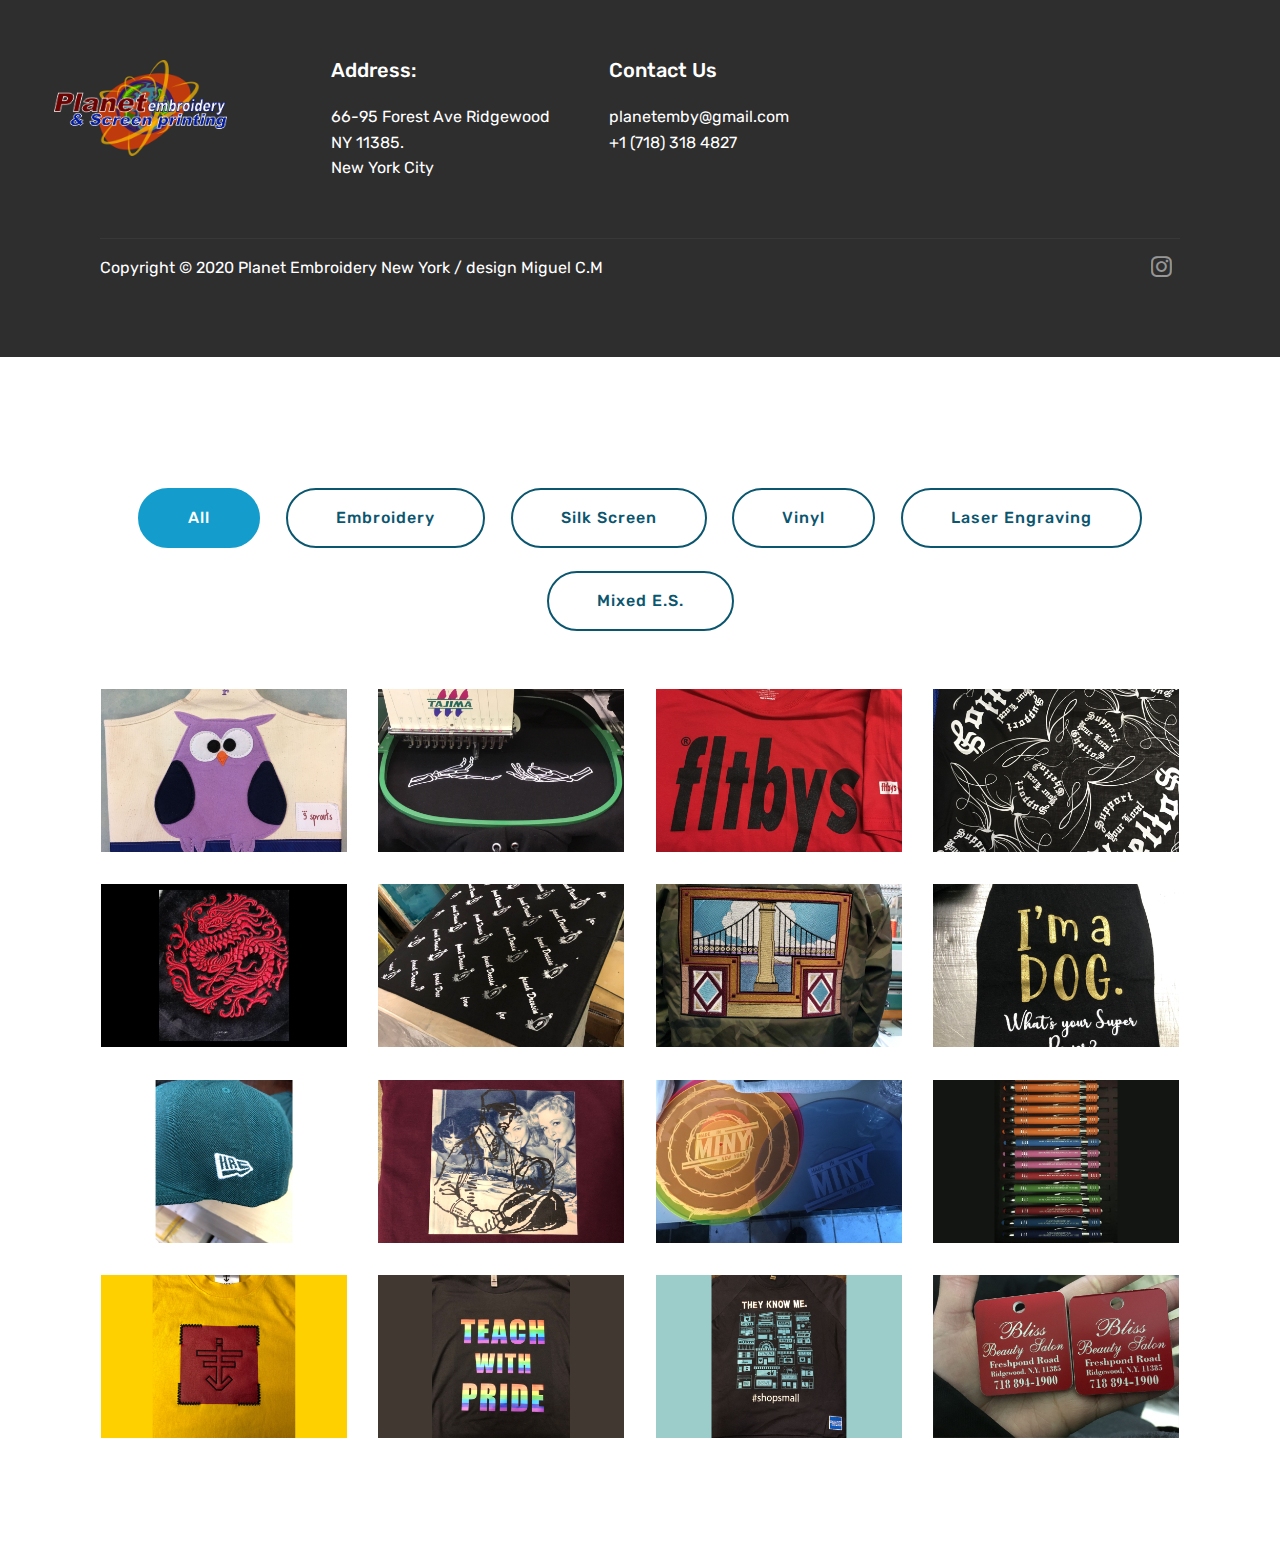
<file: img/Galleria/galeria.html>
<!DOCTYPE html>
<html  >
<head>
  <!-- Site made with Mobirise Website Builder v4.12.1, https://mobirise.com -->
  <meta charset="UTF-8">
  <meta http-equiv="X-UA-Compatible" content="IE=edge">
  <meta name="generator" content="Mobirise v4.12.1, mobirise.com">
  <meta name="viewport" content="width=device-width, initial-scale=1, minimum-scale=1">
  <link rel="shortcut icon" href="assets/images/logo4.png" type="image/x-icon">
  <meta name="description" content="In Planet Embroidery, We have the experience, and technology in embroidery and customization of T-Shirts, Hats, Jackets and more. Screen and Printing services for your Business">
  <meta name="keywords" content="Embroidery New York, Embroidery, Embroidery NY, Planet Embroidery, Embroidery Universe,   Promotional advertising, New York, Printing New York, Sublimation, Silk Screen, Embroidery USA, Heat Transfer, Publicidad New York, Impresión new york, Bordados en New York, Publicidad en New York, New York business">
  
  <title>Planet Embroidery</title>
  <link rel="stylesheet" href="assets/web/assets/mobirise-icons/mobirise-icons.css">
  <link rel="stylesheet" href="assets/bootstrap/css/bootstrap.min.css">
  <link rel="stylesheet" href="assets/bootstrap/css/bootstrap-grid.min.css">
  <link rel="stylesheet" href="assets/bootstrap/css/bootstrap-reboot.min.css">
  <link rel="stylesheet" href="assets/socicon/css/styles.css">
  <link rel="stylesheet" href="assets/tether/tether.min.css">
  <link rel="stylesheet" href="assets/theme/css/style.css">
  <link rel="stylesheet" href="assets/gallery/style.css">
  <link rel="preload" as="style" href="assets/mobirise/css/mbr-additional.css"><link rel="stylesheet" href="assets/mobirise/css/mbr-additional.css" type="text/css">
	
  <link href="https://www.planetembroiderynyc.com/favicon.png" rel="shortcut icon" type="image/png">
  
  
  
</head>
<body>
  

<section class="engine"><a href="https://mobirise.info/h"></a></section><section class="cid-qTkAaeaxX5" id="footer1-2">

    

    

    <div class="container">
        <div class="media-container-row content text-white">
            <div class="col-12 col-md-3">
                <div class="media-wrap">
                    <a href="https://mobirise.com/">
                        <img src="assets/images/logo2.png" alt="Mobirise">
                    </a>
                </div>
            </div>
            <div class="col-12 col-md-3 mbr-fonts-style display-7">
                <h5 class="pb-3">Address:</h5>
                <p class="mbr-text">66-95 Forest Ave Ridgewood
<br>NY 11385.&nbsp;
<br>New York City&nbsp;</p>
				
            </div>
            <div class="col-12 col-md-4 mbr-fonts-style display-7">
                <h5 class="pb-3">
                    Contact Us</h5>
                <p class="mbr-text">
                    planetemby@gmail.com 
                    <br>+1 (718) 318 4827
<br><br>&nbsp;<br></p>
            </div>
            <div class="col-12 col-md-3 mbr-fonts-style display-7">
                <h5 class="pb-3"></h5>
                <p class="mbr-text"></p>
            </div>
        </div>
        <div class="footer-lower">
            <div class="media-container-row">
                <div class="col-sm-12">
                    <hr>
                </div>
            </div>
            <div class="media-container-row mbr-white">
                <div class="col-sm-6 copyright">
                    <p class="mbr-text mbr-fonts-style display-7">
                        Copyright &copy; 2020 Planet Embroidery New York / design Miguel C.M</p>
                </div>
                <div class="col-md-6">
                    <div class="social-list align-right">
                     
                        <div class="soc-item">
                            <a href="https://www.instagram.com/planetembroidery/" target="_self">
                                <span class="socicon-instagram socicon mbr-iconfont mbr-iconfont-social"></span>
                            </a>
                        </div>
                    </div>
                </div>
            </div>
        </div>
    </div>
</section>

<section class="mbr-gallery mbr-slider-carousel cid-rQCNcjgVI0" id="gallery2-3">

    

    <div class="container">
        <div><!-- Filter --><div class="mbr-gallery-filter container gallery-filter-active"><ul buttons="0"><li class="mbr-gallery-filter-all"><a class="btn btn-md btn-primary-outline active display-7" href="">All</a></li></ul></div><!-- Gallery --><div class="mbr-gallery-row"><div class="mbr-gallery-layout-default"><div><div>
			
			<div class="mbr-gallery-item mbr-gallery-item--p2" data-video-url="false" data-tags="Embroidery"><div href="#lb-gallery2-3" data-slide-to="0" data-toggle="modal"><img src="assets/images/e1.jpg" alt="" title=""><span class="icon-focus"></span></div></div>
			
			<div class="mbr-gallery-item mbr-gallery-item--p2" data-video-url="false" data-tags="Embroidery"><div href="#lb-gallery2-3" data-slide-to="1" data-toggle="modal"><img src="assets/images/e2.jpg" alt="" title=""><span class="icon-focus"></span></div></div>
			
			<div class="mbr-gallery-item mbr-gallery-item--p2" data-video-url="false" data-tags="Silk Screen"><div href="#lb-gallery2-3" data-slide-to="2" data-toggle="modal"><img src="assets/images/s1.jpg" alt="" title=""><span class="icon-focus"></span></div></div>
			
			<div class="mbr-gallery-item mbr-gallery-item--p2" data-video-url="false" data-tags="Silk Screen"><div href="#lb-gallery2-3" data-slide-to="3" data-toggle="modal"><img src="assets/images/s2.jpg" alt="" title=""><span class="icon-focus"></span></div></div>
			
			<div class="mbr-gallery-item mbr-gallery-item--p2" data-video-url="false" data-tags="Embroidery"><div href="#lb-gallery2-3" data-slide-to="4" data-toggle="modal"><img src="assets/images/e3.jpg" alt="" title=""><span class="icon-focus"></span></div></div>
			
			<div class="mbr-gallery-item mbr-gallery-item--p2" data-video-url="false" data-tags="Silk Screen"><div href="#lb-gallery2-3" data-slide-to="5" data-toggle="modal"><img src="assets/images/s3.jpg" alt="" title=""><span class="icon-focus"></span></div></div>
			
			<div class="mbr-gallery-item mbr-gallery-item--p2" data-video-url="false" data-tags="Embroidery"><div href="#lb-gallery2-3" data-slide-to="6" data-toggle="modal"><img src="assets/images/e4.jpg" alt="" title=""><span class="icon-focus"></span></div></div>
			
			<div class="mbr-gallery-item mbr-gallery-item--p2" data-video-url="false" data-tags="Silk Screen"><div href="#lb-gallery2-3" data-slide-to="7" data-toggle="modal"><img src="assets/images/s4.jpg" alt="" title=""><span class="icon-focus"></span></div></div>
			
			<div class="mbr-gallery-item mbr-gallery-item--p2" data-video-url="false" data-tags="Embroidery"><div href="#lb-gallery2-3" data-slide-to="8" data-toggle="modal"><img src="assets/images/e5.jpg" alt="" title=""><span class="icon-focus"></span></div></div>
			
			<div class="mbr-gallery-item mbr-gallery-item--p2" data-video-url="false" data-tags="Vinyl"><div href="#lb-gallery2-3" data-slide-to="9" data-toggle="modal"><img src="assets/images/v1.jpg" alt="" title=""><span class="icon-focus"></span></div></div>
			
			<div class="mbr-gallery-item mbr-gallery-item--p2" data-video-url="false" data-tags="Laser Engraving"><div href="#lb-gallery2-3" data-slide-to="10" data-toggle="modal"><img src="assets/images/l1.jpg" alt="" title=""><span class="icon-focus"></span></div></div>
			
			<div class="mbr-gallery-item mbr-gallery-item--p2" data-video-url="false" data-tags="Laser Engraving"><div href="#lb-gallery2-3" data-slide-to="11" data-toggle="modal"><img src="assets/images/l2.jpg" alt="" title=""><span class="icon-focus"></span></div></div>
			
			<div class="mbr-gallery-item mbr-gallery-item--p2" data-video-url="false" data-tags="Mixed E.S."><div href="#lb-gallery2-3" data-slide-to="12" data-toggle="modal"><img src="assets/images/em1.jpg" alt="" title=""><span class="icon-focus"></span></div></div>
			
			<div class="mbr-gallery-item mbr-gallery-item--p2" data-video-url="false" data-tags="Vinyl"><div href="#lb-gallery2-3" data-slide-to="13" data-toggle="modal"><img src="assets/images/v2.jpg" alt="" title=""><span class="icon-focus"></span></div></div>
			
			<div class="mbr-gallery-item mbr-gallery-item--p2" data-video-url="false" data-tags="Mixed E.S."><div href="#lb-gallery2-3" data-slide-to="14" data-toggle="modal"><img src="assets/images/em2.jpg" alt="" title=""><span class="icon-focus"></span></div></div>
			
			<div class="mbr-gallery-item mbr-gallery-item--p2" data-video-url="false" data-tags="Laser Engraving"><div href="#lb-gallery2-3" data-slide-to="15" data-toggle="modal"><img src="assets/images/l3.jpg" alt="" title=""><span class="icon-focus"></span></div></div>
			
			
			
			</div></div><div class="clearfix"></div></div></div><!-- Lightbox --><div data-app-prevent-settings="" class="mbr-slider modal fade carousel slide" tabindex="-1" data-keyboard="true" data-interval="false" id="lb-gallery2-3"><div class="modal-dialog"><div class="modal-content"><div class="modal-body"><div class="carousel-inner"><div class="carousel-item active"><img src="assets/images/e1.jpg" alt="" title=""></div><div class="carousel-item"><img src="assets/images/e2.jpg" alt="" title=""></div><div class="carousel-item"><img src="assets/images/s1.jpg" alt="" title=""></div><div class="carousel-item"><img src="assets/images/s2.jpg" alt="" title=""></div><div class="carousel-item"><img src="assets/images/e3.jpg" alt="" title=""></div><div class="carousel-item"><img src="assets/images/s3.jpg" alt="" title=""></div><div class="carousel-item"><img src="assets/images/e4.jpg" alt="" title=""></div><div class="carousel-item"><img src="assets/images/s4.jpg" alt="" title=""></div>
			
			<div class="carousel-item"><img src="assets/images/e5.jpg" alt="" title=""></div>
			<div class="carousel-item"><img src="assets/images/v1.jpg" alt="" title=""></div>
			<div class="carousel-item"><img src="assets/images/l1.jpg" alt="" title=""></div>
			<div class="carousel-item"><img src="assets/images/l2.jpg" alt="" title=""></div>
			<div class="carousel-item"><img src="assets/images/em1.jpg" alt="" title=""></div>
			<div class="carousel-item"><img src="assets/images/v2.jpg" alt="" title=""></div>
			<div class="carousel-item"><img src="assets/images/em2.jpg" alt="" title=""></div>
			<div class="carousel-item"><img src="assets/images/l3.jpg" alt="" title=""></div>
			
			
			</div><a class="carousel-control carousel-control-prev" role="button" data-slide="prev" href="#lb-gallery2-3"><span class="mbri-left mbr-iconfont" aria-hidden="true"></span><span class="sr-only">Previous</span></a><a class="carousel-control carousel-control-next" role="button" data-slide="next" href="#lb-gallery2-3"><span class="mbri-right mbr-iconfont" aria-hidden="true"></span><span class="sr-only">Next</span></a><a class="close" href="#" role="button" data-dismiss="modal"><span class="sr-only">Close</span></a></div></div></div></div></div>
    </div>

</section>


  <script src="assets/web/assets/jquery/jquery.min.js"></script>
  <script src="assets/popper/popper.min.js"></script>
  <script src="assets/bootstrap/js/bootstrap.min.js"></script>
  <script src="assets/smoothscroll/smooth-scroll.js"></script>
  <script src="assets/parallax/jarallax.min.js"></script>
  <script src="assets/tether/tether.min.js"></script>
  <script src="assets/bootstrapcarouselswipe/bootstrap-carousel-swipe.js"></script>
  <script src="assets/vimeoplayer/jquery.mb.vimeo_player.js"></script>
  <script src="assets/masonry/masonry.pkgd.min.js"></script>
  <script src="assets/imagesloaded/imagesloaded.pkgd.min.js"></script>
  <script src="assets/theme/js/script.js"></script>
  <script src="assets/gallery/player.min.js"></script>
  <script src="assets/gallery/script.js"></script>
  <script src="assets/slidervideo/script.js"></script>
  
  
</body>
</html>
</file>
<file: img/Galleria/assets/web/assets/mobirise-icons/mobirise-icons.css>
@font-face {
  font-family: 'MobiriseIcons';
  src:  url('mobirise-icons.eot?spat4u');
  src:  url('mobirise-icons.eot?spat4u#iefix') format('embedded-opentype'),
    url('mobirise-icons.ttf?spat4u') format('truetype'),
    url('mobirise-icons.woff?spat4u') format('woff'),
    url('mobirise-icons.svg?spat4u#MobiriseIcons') format('svg');
  font-weight: normal;
  font-style: normal;
  font-display: swap;
}

[class^="mbri-"], [class*=" mbri-"] {
  /* use !important to prevent issues with browser extensions that change fonts */
  font-family: MobiriseIcons !important;
  speak: none;
  font-style: normal;
  font-weight: normal;
  font-variant: normal;
  text-transform: none;
  line-height: 1;

  /* Better Font Rendering =========== */
  -webkit-font-smoothing: antialiased;
  -moz-osx-font-smoothing: grayscale;
}

.mbri-add-submenu:before {
  content: "\e900";
}
.mbri-alert:before {
  content: "\e901";
}
.mbri-align-center:before {
  content: "\e902";
}
.mbri-align-justify:before {
  content: "\e903";
}
.mbri-align-left:before {
  content: "\e904";
}
.mbri-align-right:before {
  content: "\e905";
}
.mbri-android:before {
  content: "\e906";
}
.mbri-apple:before {
  content: "\e907";
}
.mbri-arrow-down:before {
  content: "\e908";
}
.mbri-arrow-next:before {
  content: "\e909";
}
.mbri-arrow-prev:before {
  content: "\e90a";
}
.mbri-arrow-up:before {
  content: "\e90b";
}
.mbri-bold:before {
  content: "\e90c";
}
.mbri-bookmark:before {
  content: "\e90d";
}
.mbri-bootstrap:before {
  content: "\e90e";
}
.mbri-briefcase:before {
  content: "\e90f";
}
.mbri-browse:before {
  content: "\e910";
}
.mbri-bulleted-list:before {
  content: "\e911";
}
.mbri-calendar:before {
  content: "\e912";
}
.mbri-camera:before {
  content: "\e913";
}
.mbri-cart-add:before {
  content: "\e914";
}
.mbri-cart-full:before {
  content: "\e915";
}
.mbri-cash:before {
  content: "\e916";
}
.mbri-change-style:before {
  content: "\e917";
}
.mbri-chat:before {
  content: "\e918";
}
.mbri-clock:before {
  content: "\e919";
}
.mbri-close:before {
  content: "\e91a";
}
.mbri-cloud:before {
  content: "\e91b";
}
.mbri-code:before {
  content: "\e91c";
}
.mbri-contact-form:before {
  content: "\e91d";
}
.mbri-credit-card:before {
  content: "\e91e";
}
.mbri-cursor-click:before {
  content: "\e91f";
}
.mbri-cust-feedback:before {
  content: "\e920";
}
.mbri-database:before {
  content: "\e921";
}
.mbri-delivery:before {
  content: "\e922";
}
.mbri-desktop:before {
  content: "\e923";
}
.mbri-devices:before {
  content: "\e924";
}
.mbri-down:before {
  content: "\e925";
}
.mbri-download:before {
  content: "\e989";
}
.mbri-drag-n-drop:before {
  content: "\e927";
}
.mbri-drag-n-drop2:before {
  content: "\e928";
}
.mbri-edit:before {
  content: "\e929";
}
.mbri-edit2:before {
  content: "\e92a";
}
.mbri-error:before {
  content: "\e92b";
}
.mbri-extension:before {
  content: "\e92c";
}
.mbri-features:before {
  content: "\e92d";
}
.mbri-file:before {
  content: "\e92e";
}
.mbri-flag:before {
  content: "\e92f";
}
.mbri-folder:before {
  content: "\e930";
}
.mbri-gift:before {
  content: "\e931";
}
.mbri-github:before {
  content: "\e932";
}
.mbri-globe:before {
  content: "\e933";
}
.mbri-globe-2:before {
  content: "\e934";
}
.mbri-growing-chart:before {
  content: "\e935";
}
.mbri-hearth:before {
  content: "\e936";
}
.mbri-help:before {
  content: "\e937";
}
.mbri-home:before {
  content: "\e938";
}
.mbri-hot-cup:before {
  content: "\e939";
}
.mbri-idea:before {
  content: "\e93a";
}
.mbri-image-gallery:before {
  content: "\e93b";
}
.mbri-image-slider:before {
  content: "\e93c";
}
.mbri-info:before {
  content: "\e93d";
}
.mbri-italic:before {
  content: "\e93e";
}
.mbri-key:before {
  content: "\e93f";
}
.mbri-laptop:before {
  content: "\e940";
}
.mbri-layers:before {
  content: "\e941";
}
.mbri-left-right:before {
  content: "\e942";
}
.mbri-left:before {
  content: "\e943";
}
.mbri-letter:before {
  content: "\e944";
}
.mbri-like:before {
  content: "\e945";
}
.mbri-link:before {
  content: "\e946";
}
.mbri-lock:before {
  content: "\e947";
}
.mbri-login:before {
  content: "\e948";
}
.mbri-logout:before {
  content: "\e949";
}
.mbri-magic-stick:before {
  content: "\e94a";
}
.mbri-map-pin:before {
  content: "\e94b";
}
.mbri-menu:before {
  content: "\e94c";
}
.mbri-mobile:before {
  content: "\e94d";
}
.mbri-mobile2:before {
  content: "\e94e";
}
.mbri-mobirise:before {
  content: "\e94f";
}
.mbri-more-horizontal:before {
  content: "\e950";
}
.mbri-more-vertical:before {
  content: "\e951";
}
.mbri-music:before {
  content: "\e952";
}
.mbri-new-file:before {
  content: "\e953";
}
.mbri-numbered-list:before {
  content: "\e954";
}
.mbri-opened-folder:before {
  content: "\e955";
}
.mbri-pages:before {
  content: "\e956";
}
.mbri-paper-plane:before {
  content: "\e957";
}
.mbri-paperclip:before {
  content: "\e958";
}
.mbri-photo:before {
  content: "\e959";
}
.mbri-photos:before {
  content: "\e95a";
}
.mbri-pin:before {
  content: "\e95b";
}
.mbri-play:before {
  content: "\e95c";
}
.mbri-plus:before {
  content: "\e95d";
}
.mbri-preview:before {
  content: "\e95e";
}
.mbri-print:before {
  content: "\e95f";
}
.mbri-protect:before {
  content: "\e960";
}
.mbri-question:before {
  content: "\e961";
}
.mbri-quote-left:before {
  content: "\e962";
}
.mbri-quote-right:before {
  content: "\e963";
}
.mbri-refresh:before {
  content: "\e964";
}
.mbri-responsive:before {
  content: "\e965";
}
.mbri-right:before {
  content: "\e966";
}
.mbri-rocket:before {
  content: "\e967";
}
.mbri-sad-face:before {
  content: "\e968";
}
.mbri-sale:before {
  content: "\e969";
}
.mbri-save:before {
  content: "\e96a";
}
.mbri-search:before {
  content: "\e96b";
}
.mbri-setting:before {
  content: "\e96c";
}
.mbri-setting2:before {
  content: "\e96d";
}
.mbri-setting3:before {
  content: "\e96e";
}
.mbri-share:before {
  content: "\e96f";
}
.mbri-shopping-bag:before {
  content: "\e970";
}
.mbri-shopping-basket:before {
  content: "\e971";
}
.mbri-shopping-cart:before {
  content: "\e972";
}
.mbri-sites:before {
  content: "\e973";
}
.mbri-smile-face:before {
  content: "\e974";
}
.mbri-speed:before {
  content: "\e975";
}
.mbri-star:before {
  content: "\e976";
}
.mbri-success:before {
  content: "\e977";
}
.mbri-sun:before {
  content: "\e978";
}
.mbri-sun2:before {
  content: "\e979";
}
.mbri-tablet:before {
  content: "\e97a";
}
.mbri-tablet-vertical:before {
  content: "\e97b";
}
.mbri-target:before {
  content: "\e97c";
}
.mbri-timer:before {
  content: "\e97d";
}
.mbri-to-ftp:before {
  content: "\e97e";
}
.mbri-to-local-drive:before {
  content: "\e97f";
}
.mbri-touch-swipe:before {
  content: "\e980";
}
.mbri-touch:before {
  content: "\e981";
}
.mbri-trash:before {
  content: "\e982";
}
.mbri-underline:before {
  content: "\e983";
}
.mbri-unlink:before {
  content: "\e984";
}
.mbri-unlock:before {
  content: "\e985";
}
.mbri-up-down:before {
  content: "\e986";
}
.mbri-up:before {
  content: "\e987";
}
.mbri-update:before {
  content: "\e988";
}
.mbri-upload:before {
 content: "\e926"; 
}
.mbri-user:before {
  content: "\e98a";
}
.mbri-user2:before {
  content: "\e98b";
}
.mbri-users:before {
  content: "\e98c";
}
.mbri-video:before {
  content: "\e98d";
}
.mbri-video-play:before {
  content: "\e98e";
}
.mbri-watch:before {
  content: "\e98f";
}
.mbri-website-theme:before {
  content: "\e990";
}
.mbri-wifi:before {
  content: "\e991";
}
.mbri-windows:before {
  content: "\e992";
}
.mbri-zoom-out:before {
  content: "\e993";
}
.mbri-redo:before {
  content: "\e994";
}
.mbri-undo:before {
  content: "\e995";
}
</file>
<file: img/Galleria/assets/socicon/css/styles.css>
@charset "UTF-8";

@font-face {
  font-family: "socicon";
  src:url("../fonts/socicon.eot");
  src:url("../fonts/socicon.eot?#iefix") format("embedded-opentype"),
    url("../fonts/socicon.woff") format("woff"),
    url("../fonts/socicon.ttf") format("truetype"),
    url("../fonts/socicon.svg#socicon") format("svg");
  font-weight: normal;
  font-style: normal;
  font-display:swap;
}

[data-icon]:before {
  font-family: "socicon" !important;
  content: attr(data-icon);
  font-style: normal !important;
  font-weight: normal !important;
  font-variant: normal !important;
  text-transform: none !important;
  speak: none;
  line-height: 1;
  -webkit-font-smoothing: antialiased;
  -moz-osx-font-smoothing: grayscale;
}

[class^="socicon-"]:before,
[class*=" socicon-"]:before {
  font-family: "socicon" !important;
  font-style: normal !important;
  font-weight: normal !important;
  font-variant: normal !important;
  text-transform: none !important;
  speak: none;
  line-height: 1;
  -webkit-font-smoothing: antialiased;
  -moz-osx-font-smoothing: grayscale;
}

.socicon-modelmayhem:before {
  content: "\e000";
}
.socicon-mixcloud:before {
  content: "\e001";
}
.socicon-drupal:before {
  content: "\e002";
}
.socicon-swarm:before {
  content: "\e003";
}
.socicon-istock:before {
  content: "\e004";
}
.socicon-yammer:before {
  content: "\e005";
}
.socicon-ello:before {
  content: "\e006";
}
.socicon-stackoverflow:before {
  content: "\e007";
}
.socicon-persona:before {
  content: "\e008";
}
.socicon-triplej:before {
  content: "\e009";
}
.socicon-houzz:before {
  content: "\e00a";
}
.socicon-rss:before {
  content: "\e00b";
}
.socicon-paypal:before {
  content: "\e00c";
}
.socicon-odnoklassniki:before {
  content: "\e00d";
}
.socicon-airbnb:before {
  content: "\e00e";
}
.socicon-periscope:before {
  content: "\e00f";
}
.socicon-outlook:before {
  content: "\e010";
}
.socicon-coderwall:before {
  content: "\e011";
}
.socicon-tripadvisor:before {
  content: "\e012";
}
.socicon-appnet:before {
  content: "\e013";
}
.socicon-goodreads:before {
  content: "\e014";
}
.socicon-tripit:before {
  content: "\e015";
}
.socicon-lanyrd:before {
  content: "\e016";
}
.socicon-slideshare:before {
  content: "\e017";
}
.socicon-buffer:before {
  content: "\e018";
}
.socicon-disqus:before {
  content: "\e019";
}
.socicon-vkontakte:before {
  content: "\e01a";
}
.socicon-whatsapp:before {
  content: "\e01b";
}
.socicon-patreon:before {
  content: "\e01c";
}
.socicon-storehouse:before {
  content: "\e01d";
}
.socicon-pocket:before {
  content: "\e01e";
}
.socicon-mail:before {
  content: "\e01f";
}
.socicon-blogger:before {
  content: "\e020";
}
.socicon-technorati:before {
  content: "\e021";
}
.socicon-reddit:before {
  content: "\e022";
}
.socicon-dribbble:before {
  content: "\e023";
}
.socicon-stumbleupon:before {
  content: "\e024";
}
.socicon-digg:before {
  content: "\e025";
}
.socicon-envato:before {
  content: "\e026";
}
.socicon-behance:before {
  content: "\e027";
}
.socicon-delicious:before {
  content: "\e028";
}
.socicon-deviantart:before {
  content: "\e029";
}
.socicon-forrst:before {
  content: "\e02a";
}
.socicon-play:before {
  content: "\e02b";
}
.socicon-zerply:before {
  content: "\e02c";
}
.socicon-wikipedia:before {
  content: "\e02d";
}
.socicon-apple:before {
  content: "\e02e";
}
.socicon-flattr:before {
  content: "\e02f";
}
.socicon-github:before {
  content: "\e030";
}
.socicon-renren:before {
  content: "\e031";
}
.socicon-friendfeed:before {
  content: "\e032";
}
.socicon-newsvine:before {
  content: "\e033";
}
.socicon-identica:before {
  content: "\e034";
}
.socicon-bebo:before {
  content: "\e035";
}
.socicon-zynga:before {
  content: "\e036";
}
.socicon-steam:before {
  content: "\e037";
}
.socicon-xbox:before {
  content: "\e038";
}
.socicon-windows:before {
  content: "\e039";
}
.socicon-qq:before {
  content: "\e03a";
}
.socicon-douban:before {
  content: "\e03b";
}
.socicon-meetup:before {
  content: "\e03c";
}
.socicon-playstation:before {
  content: "\e03d";
}
.socicon-android:before {
  content: "\e03e";
}
.socicon-snapchat:before {
  content: "\e03f";
}
.socicon-twitter:before {
  content: "\e040";
}
.socicon-facebook:before {
  content: "\e041";
}
.socicon-googleplus:before {
  content: "\e042";
}
.socicon-pinterest:before {
  content: "\e043";
}
.socicon-foursquare:before {
  content: "\e044";
}
.socicon-yahoo:before {
  content: "\e045";
}
.socicon-skype:before {
  content: "\e046";
}
.socicon-yelp:before {
  content: "\e047";
}
.socicon-feedburner:before {
  content: "\e048";
}
.socicon-linkedin:before {
  content: "\e049";
}
.socicon-viadeo:before {
  content: "\e04a";
}
.socicon-xing:before {
  content: "\e04b";
}
.socicon-myspace:before {
  content: "\e04c";
}
.socicon-soundcloud:before {
  content: "\e04d";
}
.socicon-spotify:before {
  content: "\e04e";
}
.socicon-grooveshark:before {
  content: "\e04f";
}
.socicon-lastfm:before {
  content: "\e050";
}
.socicon-youtube:before {
  content: "\e051";
}
.socicon-vimeo:before {
  content: "\e052";
}
.socicon-dailymotion:before {
  content: "\e053";
}
.socicon-vine:before {
  content: "\e054";
}
.socicon-flickr:before {
  content: "\e055";
}
.socicon-500px:before {
  content: "\e056";
}
.socicon-wordpress:before {
  content: "\e058";
}
.socicon-tumblr:before {
  content: "\e059";
}
.socicon-twitch:before {
  content: "\e05a";
}
.socicon-8tracks:before {
  content: "\e05b";
}
.socicon-amazon:before {
  content: "\e05c";
}
.socicon-icq:before {
  content: "\e05d";
}
.socicon-smugmug:before {
  content: "\e05e";
}
.socicon-ravelry:before {
  content: "\e05f";
}
.socicon-weibo:before {
  content: "\e060";
}
.socicon-baidu:before {
  content: "\e061";
}
.socicon-angellist:before {
  content: "\e062";
}
.socicon-ebay:before {
  content: "\e063";
}
.socicon-imdb:before {
  content: "\e064";
}
.socicon-stayfriends:before {
  content: "\e065";
}
.socicon-residentadvisor:before {
  content: "\e066";
}
.socicon-google:before {
  content: "\e067";
}
.socicon-yandex:before {
  content: "\e068";
}
.socicon-sharethis:before {
  content: "\e069";
}
.socicon-bandcamp:before {
  content: "\e06a";
}
.socicon-itunes:before {
  content: "\e06b";
}
.socicon-deezer:before {
  content: "\e06c";
}
.socicon-telegram:before {
  content: "\e06e";
}
.socicon-openid:before {
  content: "\e06f";
}
.socicon-amplement:before {
  content: "\e070";
}
.socicon-viber:before {
  content: "\e071";
}
.socicon-zomato:before {
  content: "\e072";
}
.socicon-draugiem:before {
  content: "\e074";
}
.socicon-endomodo:before {
  content: "\e075";
}
.socicon-filmweb:before {
  content: "\e076";
}
.socicon-stackexchange:before {
  content: "\e077";
}
.socicon-wykop:before {
  content: "\e078";
}
.socicon-teamspeak:before {
  content: "\e079";
}
.socicon-teamviewer:before {
  content: "\e07a";
}
.socicon-ventrilo:before {
  content: "\e07b";
}
.socicon-younow:before {
  content: "\e07c";
}
.socicon-raidcall:before {
  content: "\e07d";
}
.socicon-mumble:before {
  content: "\e07e";
}
.socicon-medium:before {
  content: "\e06d";
}
.socicon-bebee:before {
  content: "\e07f";
}
.socicon-hitbox:before {
  content: "\e080";
}
.socicon-reverbnation:before {
  content: "\e081";
}
.socicon-formulr:before {
  content: "\e082";
}
.socicon-instagram:before {
  content: "\e057";
}
.socicon-battlenet:before {
  content: "\e083";
}
.socicon-chrome:before {
  content: "\e084";
}
.socicon-discord:before {
  content: "\e086";
}
.socicon-issuu:before {
  content: "\e087";
}
.socicon-macos:before {
  content: "\e088";
}
.socicon-firefox:before {
  content: "\e089";
}
.socicon-opera:before {
  content: "\e08d";
}
.socicon-keybase:before {
  content: "\e090";
}
.socicon-alliance:before {
  content: "\e091";
}
.socicon-livejournal:before {
  content: "\e092";
}
.socicon-googlephotos:before {
  content: "\e093";
}
.socicon-horde:before {
  content: "\e094";
}
.socicon-etsy:before {
  content: "\e095";
}
.socicon-zapier:before {
  content: "\e096";
}
.socicon-google-scholar:before {
  content: "\e097";
}
.socicon-researchgate:before {
  content: "\e098";
}
.socicon-wechat:before {
  content: "\e099";
}
.socicon-strava:before {
  content: "\e09a";
}
.socicon-line:before {
  content: "\e09b";
}
.socicon-lyft:before {
  content: "\e09c";
}
.socicon-uber:before {
  content: "\e09d";
}
.socicon-songkick:before {
  content: "\e09e";
}
.socicon-viewbug:before {
  content: "\e09f";
}
.socicon-googlegroups:before {
  content: "\e0a0";
}
.socicon-quora:before {
  content: "\e073";
}
.socicon-diablo:before {
  content: "\e085";
}
.socicon-blizzard:before {
  content: "\e0a1";
}
.socicon-hearthstone:before {
  content: "\e08b";
}
.socicon-heroes:before {
  content: "\e08a";
}
.socicon-overwatch:before {
  content: "\e08c";
}
.socicon-warcraft:before {
  content: "\e08e";
}
.socicon-starcraft:before {
  content: "\e08f";
}
.socicon-beam:before {
  content: "\e0a2";
}
.socicon-curse:before {
  content: "\e0a3";
}
.socicon-player:before {
  content: "\e0a4";
}
.socicon-streamjar:before {
  content: "\e0a5";
}
.socicon-nintendo:before {
  content: "\e0a6";
}
.socicon-hellocoton:before {
  content: "\e0a7";
}
</file>
<file: img/Galleria/assets/theme/css/style.css>
/*!
 * Mobirise v4 theme (https://mobirise.com/)
 * Copyright 2017 Mobirise
 */
section {
  background-color: #eeeeee; }

body {
  font-style: normal;
  line-height: 1.5; }

section,
.container,
.container-fluid {
  position: relative;
  word-wrap: break-word; }

a.mbr-iconfont:hover {
  text-decoration: none; }

.article .lead p,
.article .lead ul,
.article .lead ol,
.article .lead pre,
.article .lead blockquote {
  margin-bottom: 0; }

ul,
ol,
pre,
blockquote {
  margin-bottom: 2.3125rem; }

pre {
  background: #f4f4f4;
  padding: 10px 24px;
  white-space: pre-wrap; }

.inactive {
  -webkit-user-select: none;
  -moz-user-select: none;
  -ms-user-select: none;
  user-select: none;
  pointer-events: none;
  -webkit-user-drag: none;
  user-drag: none; }

.mbr-section__comments .row {
  justify-content: center;
  -webkit-justify-content: center; }

a {
  font-style: normal;
  font-weight: 400;
  cursor: pointer; }
  a, a:hover {
    text-decoration: none; }

figure {
  margin-bottom: 0; }

body {
  color: #232323; }

h1,
h2,
h3,
h4,
h5,
h6,
.h1,
.h2,
.h3,
.h4,
.h5,
.h6,
.display-1,
.display-2,
.display-3,
.display-4 {
  line-height: 1;
  word-break: break-word;
  word-wrap: break-word; }

.mbr-section-title {
  font-style: normal;
  line-height: 1.2; }

.mbr-section-subtitle {
  line-height: 1.3; }

.mbr-text {
  font-style: normal;
  line-height: 1.6; }

b,
strong {
  font-weight: bold; }

blockquote {
  padding: 10px 0 10px 20px;
  position: relative;
  border-left: 2px solid;
  border-color: #ff3366; }

input:-webkit-autofill, input:-webkit-autofill:hover, input:-webkit-autofill:focus, input:-webkit-autofill:active {
  transition-delay: 9999s;
  transition-property: background-color, color; }

textarea[type='hidden'] {
  display: none; }

body {
  position: relative; }

section {
  background-position: 50% 50%;
  background-repeat: no-repeat;
  background-size: cover; }
  section .mbr-background-video,
  section .mbr-background-video-preview {
    position: absolute;
    bottom: 0;
    left: 0;
    right: 0;
    top: 0; }

.hidden {
  visibility: hidden; }

.mbr-z-index20 {
  z-index: 20; }

/*! Base colors */
.mbr-white {
  color: #ffffff; }

.mbr-black {
  color: #000000; }

.mbr-bg-white {
  background-color: #ffffff; }

.mbr-bg-black {
  background-color: #000000; }

/*! Text-aligns */
.align-left {
  text-align: left; }

.align-center {
  text-align: center; }

.align-right {
  text-align: right; }

@media (max-width: 767px) {
  .align-left,
  .align-center,
  .align-right,
  .mbr-section-btn,
  .mbr-section-title {
    text-align: center; } }
/*! Font-weight  */
.mbr-light {
  font-weight: 300; }

.mbr-regular {
  font-weight: 400; }

.mbr-semibold {
  font-weight: 500; }

.mbr-bold {
  font-weight: 700; }

/*! Media  */
.media-size-item {
  -webkit-flex: 1 1 auto;
  -moz-flex: 1 1 auto;
  -ms-flex: 1 1 auto;
  -o-flex: 1 1 auto;
  flex: 1 1 auto; }

.media-content {
  -webkit-flex-basis: 100%;
  flex-basis: 100%; }

.media-container-row {
  display: -ms-flexbox;
  display: -webkit-flex;
  display: flex;
  -webkit-flex-direction: row;
  -ms-flex-direction: row;
  flex-direction: row;
  -webkit-flex-wrap: wrap;
  -ms-flex-wrap: wrap;
  flex-wrap: wrap;
  -webkit-justify-content: center;
  -ms-flex-pack: center;
  justify-content: center;
  -webkit-align-content: center;
  -ms-flex-line-pack: center;
  align-content: center;
  -webkit-align-items: start;
  -ms-flex-align: start;
  align-items: start; }
  .media-container-row .media-size-item {
    width: 400px; }

.media-container-column {
  display: -ms-flexbox;
  display: -webkit-flex;
  display: flex;
  -webkit-flex-direction: column;
  -ms-flex-direction: column;
  flex-direction: column;
  -webkit-flex-wrap: wrap;
  -ms-flex-wrap: wrap;
  flex-wrap: wrap;
  -webkit-justify-content: center;
  -ms-flex-pack: center;
  justify-content: center;
  -webkit-align-content: center;
  -ms-flex-line-pack: center;
  align-content: center;
  -webkit-align-items: stretch;
  -ms-flex-align: stretch;
  align-items: stretch; }
  .media-container-column > * {
    width: 100%; }

@media (min-width: 992px) {
  .media-container-row {
    -webkit-flex-wrap: nowrap;
    -ms-flex-wrap: nowrap;
    flex-wrap: nowrap; } }
figure {
  overflow: hidden; }

figure[mbr-media-size] {
  transition: width 0.1s; }

.mbr-figure img,
.mbr-figure iframe {
  display: block;
  width: 100%; }

.card {
  background-color: transparent;
  border: none; }

.card-box {
  width: 100%; }

.card-img {
  text-align: center;
  flex-shrink: 0;
  -webkit-flex-shrink: 0; }

.media {
  max-width: 100%;
  margin: 0 auto; }

.mbr-figure {
  -ms-flex-item-align: center;
  -ms-grid-row-align: center;
  -webkit-align-self: center;
  align-self: center; }

.media-container > div {
  max-width: 100%; }

.mbr-figure img,
.card-img img {
  width: 100%; }

@media (max-width: 991px) {
  .media-size-item {
    width: auto !important; }

  .media {
    width: auto; }

  .mbr-figure {
    width: 100% !important; } }
/*! Buttons */
.btn {
  font-weight: 500;
  border-width: 2px;
  font-style: normal;
  letter-spacing: 1px;
  margin: .4rem .8rem;
  white-space: normal;
  -webkit-transition: all .3s ease-in-out;
  -moz-transition: all .3s ease-in-out;
  transition: all .3s ease-in-out;
  display: inline-flex;
  align-items: center;
  justify-content: center;
  word-break: break-word;
  -webkit-align-items: center;
  -webkit-justify-content: center;
  display: -webkit-inline-flex; }

.btn-sm {
  font-weight: 500;
  letter-spacing: 1px;
  -webkit-transition: all .3s ease-in-out;
  -moz-transition: all .3s ease-in-out;
  transition: all .3s ease-in-out; }

.btn-md {
  font-weight: 500;
  letter-spacing: 1px;
  margin: .4rem .8rem !important;
  -webkit-transition: all .3s ease-in-out;
  -moz-transition: all .3s ease-in-out;
  transition: all .3s ease-in-out; }

.btn-lg {
  font-weight: 500;
  letter-spacing: 1px;
  margin: .4rem .8rem !important;
  -webkit-transition: all .3s ease-in-out;
  -moz-transition: all .3s ease-in-out;
  transition: all .3s ease-in-out; }

.mbr-section-btn {
  margin-left: -0.25rem;
  margin-right: -0.25rem;
  font-size: 0; }

nav .mbr-section-btn {
  margin-left: 0rem;
  margin-right: 0rem; }

.btn-form {
  border-radius: 0; }
  .btn-form:hover {
    cursor: pointer; }

/*! Btn icon margin */
.btn .mbr-iconfont,
.btn.btn-sm .mbr-iconfont {
  cursor: pointer;
  margin-right: 0.5rem; }

.btn.btn-md .mbr-iconfont,
.btn.btn-md .mbr-iconfont {
  margin-right: 0.8rem; }

.mbr-regular {
  font-weight: 400; }

.mbr-semibold {
  font-weight: 500; }

.mbr-bold {
  font-weight: 700; }

[type='submit'] {
  -webkit-appearance: none; }

/*! Full-screen */
.mbr-fullscreen .mbr-overlay {
  min-height: 100vh; }

.mbr-fullscreen {
  display: flex;
  display: -webkit-flex;
  display: -moz-flex;
  display: -ms-flex;
  display: -o-flex;
  align-items: center;
  -webkit-align-items: center;
  min-height: 100vh;
  padding-top: 3rem;
  padding-bottom: 3rem; }

/*! Map */
.map {
  height: 25rem;
  position: relative; }
  .map iframe {
    width: 100%;
    height: 100%; }

.mbr-overlay {
  background-color: #000;
  bottom: 0;
  left: 0;
  opacity: .5;
  position: absolute;
  right: 0;
  top: 0;
  z-index: 0;
  pointer-events: none; }

/* Form */
blockquote {
  font-style: italic;
  padding: 10px 0 10px 20px;
  font-size: 1.09rem;
  position: relative;
  border-width: 3px; }

.form-control {
  background-color: #f5f5f5;
  box-shadow: none;
  color: #565656;
  line-height: 1.43;
  min-height: 3.5em;
  padding: 1.07em .5em; }
  .form-control, .form-control:focus {
    border: 1px solid #e8e8e8; }
  .form-active .form-control:invalid {
    border-color: red; }

.form-control-label {
  position: relative;
  cursor: pointer;
  margin-bottom: .357em;
  padding: 0; }

.alert {
  color: #ffffff;
  border-radius: 0;
  border: 0;
  font-size: .875rem;
  line-height: 1.5;
  margin-bottom: 1.875rem;
  padding: 1.25rem;
  position: relative; }
  .alert.alert-form::after {
    background-color: inherit;
    bottom: -7px;
    content: "";
    display: block;
    height: 14px;
    left: 50%;
    margin-left: -7px;
    position: absolute;
    transform: rotate(45deg);
    width: 14px;
    -webkit-transform: rotate(45deg); }

.form-asterisk {
  font-family: initial;
  position: absolute;
  top: -2px;
  font-weight: normal; }

/*! Scroll to top arrow */
#scrollToTop a i:before {
  content: '';
  position: absolute;
  height: 40%;
  top: 25%;
  background: #fff;
  width: 2px;
  left: calc(50% - 1px); }
#scrollToTop a i:after {
  content: '';
  position: absolute;
  display: block;
  border-top: 2px solid #fff;
  border-right: 2px solid #fff;
  width: 40%;
  height: 40%;
  left: 30%;
  bottom: 30%;
  transform: rotate(135deg);
  -webkit-transform: rotate(135deg); }

.mbr-arrow-up {
  bottom: 25px;
  right: 90px;
  position: fixed;
  text-align: right;
  z-index: 5000;
  color: #ffffff;
  font-size: 32px;
  transform: rotate(180deg);
  -webkit-transform: rotate(180deg); }

.mbr-arrow-up a {
  background: rgba(0, 0, 0, 0.2);
  border-radius: 3px;
  color: #fff;
  display: inline-block;
  height: 60px;
  width: 60px;
  outline-style: none !important;
  position: relative;
  text-decoration: none;
  transition: all 0.3s ease-in-out;
  cursor: pointer;
  text-align: center; }
  .mbr-arrow-up a:hover {
    background-color: rgba(0, 0, 0, 0.4); }
  .mbr-arrow-up a i {
    line-height: 60px; }

.mbr-arrow-up-icon {
  display: block;
  color: #fff; }

.mbr-arrow-up-icon::before {
  content: '\203a';
  display: inline-block;
  font-family: serif;
  font-size: 32px;
  line-height: 1;
  font-style: normal;
  position: relative;
  top: 6px;
  left: -4px;
  -webkit-transform: rotate(-90deg);
  transform: rotate(-90deg); }

/*! Arrow Down */
.mbr-arrow {
  position: absolute;
  bottom: 45px;
  left: 50%;
  width: 60px;
  height: 60px;
  cursor: pointer;
  background-color: rgba(80, 80, 80, 0.5);
  border-radius: 50%;
  -webkit-transform: translateX(-50%);
  transform: translateX(-50%); }
  .mbr-arrow > a {
    display: inline-block;
    text-decoration: none;
    outline-style: none;
    -webkit-animation: arrowdown 1.7s ease-in-out infinite;
    animation: arrowdown 1.7s ease-in-out infinite; }
    .mbr-arrow > a > i {
      position: absolute;
      top: -2px;
      left: 15px;
      font-size: 2rem; }

@keyframes arrowdown {
  0% {
    transform: translateY(0px);
    -webkit-transform: translateY(0px); }
  50% {
    transform: translateY(-5px);
    -webkit-transform: translateY(-5px); }
  100% {
    transform: translateY(0px);
    -webkit-transform: translateY(0px); } }
@-webkit-keyframes arrowdown {
  0% {
    transform: translateY(0px);
    -webkit-transform: translateY(0px); }
  50% {
    transform: translateY(-5px);
    -webkit-transform: translateY(-5px); }
  100% {
    transform: translateY(0px);
    -webkit-transform: translateY(0px); } }
@media (max-width: 500px) {
  .mbr-arrow-up {
    left: 50%;
    right: auto;
    transform: translateX(-50%) rotate(180deg);
    -webkit-transform: translateX(-50%) rotate(180deg); } }
/*Gradients animation*/
@keyframes gradient-animation {
  from {
    background-position: 0% 100%;
    animation-timing-function: ease-in-out; }
  to {
    background-position: 100% 0%;
    animation-timing-function: ease-in-out; } }
@-webkit-keyframes gradient-animation {
  from {
    background-position: 0% 100%;
    animation-timing-function: ease-in-out; }
  to {
    background-position: 100% 0%;
    animation-timing-function: ease-in-out; } }
.bg-gradient {
  background-size: 200% 200%;
  animation: gradient-animation 5s infinite alternate;
  -webkit-animation: gradient-animation 5s infinite alternate; }

.menu .navbar-brand {
  display: -webkit-flex; }
  .menu .navbar-brand span {
    display: flex;
    display: -webkit-flex; }
  .menu .navbar-brand .navbar-caption-wrap {
    display: -webkit-flex; }
  .menu .navbar-brand .navbar-logo img {
    display: -webkit-flex; }
@media (min-width: 768px) and (max-width: 1023px) {
  .menu .navbar-toggleable-sm .navbar-nav {
    display: -webkit-box;
    display: -webkit-flex;
    display: -ms-flexbox; } }
@media (max-width: 1023px) {
  .menu .navbar-collapse {
    max-height: 93.5vh; }
    .menu .navbar-collapse.show {
      overflow: auto; } }
@media (min-width: 1024px) {
  .menu .navbar-nav.nav-dropdown {
    display: -webkit-flex; }
  .menu .navbar-toggleable-sm .navbar-collapse {
    display: -webkit-flex !important; }
  .menu .collapsed .navbar-collapse {
    max-height: 93.5vh; }
    .menu .collapsed .navbar-collapse.show {
      overflow: auto; } }
@media (max-width: 767px) {
  .menu .navbar-collapse {
    max-height: 80vh; } }

/* Others*/
.note-check a[data-value=Rubik] {
  font-style: normal; }

.mbr-arrow a {
  color: #ffffff; }

@media (max-width: 767px) {
  .mbr-arrow {
    display: none; } }
.navbar {
  display: -webkit-flex;
  -webkit-flex-wrap: wrap;
  -webkit-align-items: center;
  -webkit-justify-content: space-between; }

.navbar-collapse {
  -webkit-flex-basis: 100%;
  -webkit-flex-grow: 1;
  -webkit-align-items: center; }

.nav-dropdown .link {
  padding: 0.667em 1.667em !important;
  margin: 0 !important; }

.nav {
  display: -webkit-flex;
  -webkit-flex-wrap: wrap; }

.row {
  display: -webkit-flex;
  -webkit-flex-wrap: wrap; }

.justify-content-center {
  -webkit-justify-content: center; }

.form-inline {
  display: -webkit-flex;
  -webkit-flex-flow: row wrap;
  -webkit-align-items: center; }

.card-wrapper {
  -webkit-flex: 1; }

.carousel-control {
  z-index: 10;
  display: -webkit-flex;
  -webkit-align-items: center;
  -webkit-justify-content: center; }

.carousel-controls {
  display: -webkit-flex; }

.media {
  display: -webkit-flex; }

.form-group:focus {
  outline: none; }

.jq-selectbox__select {
  padding: 1.07em 0.5em;
  position: absolute;
  top: 0;
  left: 0;
  width: 100%; }

.jq-selectbox__dropdown {
  position: absolute;
  top: 100% !important;
  left: 0 !important;
  width: 100% !important; }

.jq-selectbox__trigger-arrow {
  transform: translateY(-50%); }

.jq-selectbox li {
  padding: 1.07em 0.5em; }

input[type='range'] {
  padding-left: 0 !important;
  padding-right: 0 !important; }

.modal-dialog,
.modal-content {
  height: 100%; }

.modal-dialog .carousel-inner {
  height: calc(100vh - 1.75rem); }
  @media (max-width: 575px) {
    .modal-dialog .carousel-inner {
      height: calc(100vh - 1rem); } }

.carousel-item {
  text-align: center; }

.carousel-item img {
  margin: auto; }

.navbar-toggler {
  -webkit-align-self: flex-start;
  -ms-flex-item-align: start;
  align-self: flex-start;
  padding: 0.25rem 0.75rem;
  font-size: 1.25rem;
  line-height: 1;
  background: transparent;
  border: 1px solid transparent;
  -webkit-border-radius: 0.25rem;
  border-radius: 0.25rem; }

.navbar-toggler:focus,
.navbar-toggler:hover {
  text-decoration: none; }

.navbar-toggler-icon {
  display: inline-block;
  width: 1.5em;
  height: 1.5em;
  vertical-align: middle;
  content: '';
  background: no-repeat center center;
  -webkit-background-size: 100% 100%;
  -o-background-size: 100% 100%;
  background-size: 100% 100%; }

.navbar-toggler-left {
  position: absolute;
  left: 1rem; }

.navbar-toggler-right {
  position: absolute;
  right: 1rem; }

@media (max-width: 575px) {
  .navbar-toggleable .navbar-nav .dropdown-menu {
    position: static;
    float: none; }

  .navbar-toggleable > .container {
    padding-right: 0;
    padding-left: 0; } }
@media (min-width: 576px) {
  .navbar-toggleable {
    -webkit-box-orient: horizontal;
    -webkit-box-direction: normal;
    -webkit-flex-direction: row;
    -ms-flex-direction: row;
    flex-direction: row;
    -webkit-flex-wrap: nowrap;
    -ms-flex-wrap: nowrap;
    flex-wrap: nowrap;
    -webkit-box-align: center;
    -webkit-align-items: center;
    -ms-flex-align: center;
    align-items: center; }

  .navbar-toggleable .navbar-nav {
    -webkit-box-orient: horizontal;
    -webkit-box-direction: normal;
    -webkit-flex-direction: row;
    -ms-flex-direction: row;
    flex-direction: row; }

  .navbar-toggleable .navbar-nav .nav-link {
    padding-right: 0.5rem;
    padding-left: 0.5rem; }

  .navbar-toggleable > .container {
    display: -webkit-box;
    display: -webkit-flex;
    display: -ms-flexbox;
    display: flex;
    -webkit-flex-wrap: nowrap;
    -ms-flex-wrap: nowrap;
    flex-wrap: nowrap;
    -webkit-box-align: center;
    -webkit-align-items: center;
    -ms-flex-align: center;
    align-items: center; }

  .navbar-toggleable .navbar-collapse {
    display: -webkit-box !important;
    display: -webkit-flex !important;
    display: -ms-flexbox !important;
    display: flex !important;
    width: 100%; }

  .navbar-toggleable .navbar-toggler {
    display: none; } }
@media (max-width: 767px) {
  .navbar-toggleable-sm .navbar-nav .dropdown-menu {
    position: static;
    float: none; }

  .navbar-toggleable-sm > .container {
    padding-right: 0;
    padding-left: 0; } }
@media (min-width: 768px) {
  .navbar-toggleable-sm {
    -webkit-box-orient: horizontal;
    -webkit-box-direction: normal;
    -webkit-flex-direction: row;
    -ms-flex-direction: row;
    flex-direction: row;
    -webkit-flex-wrap: nowrap;
    -ms-flex-wrap: nowrap;
    flex-wrap: nowrap;
    -webkit-box-align: center;
    -webkit-align-items: center;
    -ms-flex-align: center;
    align-items: center; }

  .navbar-toggleable-sm .navbar-nav {
    -webkit-box-orient: horizontal;
    -webkit-box-direction: normal;
    -webkit-flex-direction: row;
    -ms-flex-direction: row;
    flex-direction: row; }

  .navbar-toggleable-sm .navbar-nav .nav-link {
    padding-right: 0.5rem;
    padding-left: 0.5rem; }

  .navbar-toggleable-sm > .container {
    display: -webkit-box;
    display: -webkit-flex;
    display: -ms-flexbox;
    display: flex;
    -webkit-flex-wrap: nowrap;
    -ms-flex-wrap: nowrap;
    flex-wrap: nowrap;
    -webkit-box-align: center;
    -webkit-align-items: center;
    -ms-flex-align: center;
    align-items: center; }

  .navbar-toggleable-sm .navbar-collapse {
    display: none;
    width: 100%; }

  .navbar-toggleable-sm .navbar-toggler {
    display: none; } }
@media (max-width: 1023px) {
  .navbar-toggleable-md .navbar-nav .dropdown-menu {
    position: static;
    float: none; }

  .navbar-toggleable-md > .container {
    padding-right: 0;
    padding-left: 0; } }
@media (min-width: 1024px) {
  .navbar-toggleable-md {
    -webkit-box-orient: horizontal;
    -webkit-box-direction: normal;
    -webkit-flex-direction: row;
    -ms-flex-direction: row;
    flex-direction: row;
    -webkit-flex-wrap: nowrap;
    -ms-flex-wrap: nowrap;
    flex-wrap: nowrap;
    -webkit-box-align: center;
    -webkit-align-items: center;
    -ms-flex-align: center;
    align-items: center; }

  .navbar-toggleable-md .navbar-nav {
    -webkit-box-orient: horizontal;
    -webkit-box-direction: normal;
    -webkit-flex-direction: row;
    -ms-flex-direction: row;
    flex-direction: row; }

  .navbar-toggleable-md .navbar-nav .nav-link {
    padding-right: 0.5rem;
    padding-left: 0.5rem; }

  .navbar-toggleable-md > .container {
    display: -webkit-box;
    display: -webkit-flex;
    display: -ms-flexbox;
    display: flex;
    -webkit-flex-wrap: nowrap;
    -ms-flex-wrap: nowrap;
    flex-wrap: nowrap;
    -webkit-box-align: center;
    -webkit-align-items: center;
    -ms-flex-align: center;
    align-items: center; }

  .navbar-toggleable-md .navbar-collapse {
    display: -webkit-box !important;
    display: -webkit-flex !important;
    display: -ms-flexbox !important;
    display: flex !important;
    width: 100%; }

  .navbar-toggleable-md .navbar-toggler {
    display: none; } }
@media (max-width: 1199px) {
  .navbar-toggleable-lg .navbar-nav .dropdown-menu {
    position: static;
    float: none; }

  .navbar-toggleable-lg > .container {
    padding-right: 0;
    padding-left: 0; } }
@media (min-width: 1200px) {
  .navbar-toggleable-lg {
    -webkit-box-orient: horizontal;
    -webkit-box-direction: normal;
    -webkit-flex-direction: row;
    -ms-flex-direction: row;
    flex-direction: row;
    -webkit-flex-wrap: nowrap;
    -ms-flex-wrap: nowrap;
    flex-wrap: nowrap;
    -webkit-box-align: center;
    -webkit-align-items: center;
    -ms-flex-align: center;
    align-items: center; }

  .navbar-toggleable-lg .navbar-nav {
    -webkit-box-orient: horizontal;
    -webkit-box-direction: normal;
    -webkit-flex-direction: row;
    -ms-flex-direction: row;
    flex-direction: row; }

  .navbar-toggleable-lg .navbar-nav .nav-link {
    padding-right: 0.5rem;
    padding-left: 0.5rem; }

  .navbar-toggleable-lg > .container {
    display: -webkit-box;
    display: -webkit-flex;
    display: -ms-flexbox;
    display: flex;
    -webkit-flex-wrap: nowrap;
    -ms-flex-wrap: nowrap;
    flex-wrap: nowrap;
    -webkit-box-align: center;
    -webkit-align-items: center;
    -ms-flex-align: center;
    align-items: center; }

  .navbar-toggleable-lg .navbar-collapse {
    display: -webkit-box !important;
    display: -webkit-flex !important;
    display: -ms-flexbox !important;
    display: flex !important;
    width: 100%; }

  .navbar-toggleable-lg .navbar-toggler {
    display: none; } }
.navbar-toggleable-xl {
  -webkit-box-orient: horizontal;
  -webkit-box-direction: normal;
  -webkit-flex-direction: row;
  -ms-flex-direction: row;
  flex-direction: row;
  -webkit-flex-wrap: nowrap;
  -ms-flex-wrap: nowrap;
  flex-wrap: nowrap;
  -webkit-box-align: center;
  -webkit-align-items: center;
  -ms-flex-align: center;
  align-items: center; }

.navbar-toggleable-xl .navbar-nav .dropdown-menu {
  position: static;
  float: none; }

.navbar-toggleable-xl > .container {
  padding-right: 0;
  padding-left: 0; }

.navbar-toggleable-xl .navbar-nav {
  -webkit-box-orient: horizontal;
  -webkit-box-direction: normal;
  -webkit-flex-direction: row;
  -ms-flex-direction: row;
  flex-direction: row; }

.navbar-toggleable-xl .navbar-nav .nav-link {
  padding-right: 0.5rem;
  padding-left: 0.5rem; }

.navbar-toggleable-xl > .container {
  display: -webkit-box;
  display: -webkit-flex;
  display: -ms-flexbox;
  display: flex;
  -webkit-flex-wrap: nowrap;
  -ms-flex-wrap: nowrap;
  flex-wrap: nowrap;
  -webkit-box-align: center;
  -webkit-align-items: center;
  -ms-flex-align: center;
  align-items: center; }

.navbar-toggleable-xl .navbar-collapse {
  display: -webkit-box !important;
  display: -webkit-flex !important;
  display: -ms-flexbox !important;
  display: flex !important;
  width: 100%; }

.navbar-toggleable-xl .navbar-toggler {
  display: none; }

.card-img {
  width: auto; }

.menu .navbar.collapsed:not(.beta-menu) {
  flex-direction: column;
  -webkit-flex-direction: column; }

.carousel-item.active,
.carousel-item-next,
.carousel-item-prev {
  display: -webkit-box;
  display: -webkit-flex;
  display: -ms-flexbox;
  display: flex; }

.note-air-layout .dropup .dropdown-menu,
.note-air-layout .navbar-fixed-bottom .dropdown .dropdown-menu {
  bottom: initial !important; }

html,
body {
  height: auto;
  min-height: 100vh; }

.dropup .dropdown-toggle::after {
  display: none; }

/*# sourceMappingURL=style.css.map */
.engine {
	position: absolute;
	text-indent: -2400px;
	text-align: center;
	padding: 0;
	top: 0;
	left: -2400px;
}
</file>
<file: img/Galleria/assets/gallery/style.css>
/*-------

   Gallery

-------*/
.mbr-gallery .mbr-gallery-item {
  position: relative;
  display: inline-block;
  width: 25%;
  cursor: pointer; }

@media (max-width: 768px) {
  .mbr-gallery .mbr-gallery-item {
    width: 50%; } }
@media (max-width: 400px) {
  .mbr-gallery .mbr-gallery-item {
    width: 100%; } }
.mbr-gallery .icon-focus,
.mbr-gallery .icon-video {
  position: absolute;
  top: calc(50% - 32px);
  left: calc(50% - 24px);
  font-family: 'MobiriseIcons' !important;
  font-size: 3rem !important;
  color: #fff;
  opacity: 0;
  transition: .2s opacity ease-in-out;
  z-index: 5; }

.mbr-gallery .icon-focus::before {
  content: '\e96b'; }

.mbr-gallery .icon-video::before {
  content: '\e95c'; }

.mbr-gallery .mbr-gallery-item > div:hover .icon-focus,
.mbr-gallery .mbr-gallery-item > div:hover .icon-video {
  opacity: 1; }

.mbr-gallery .mbr-gallery-item img {
  width: 100%;
  opacity: 1;
  -webkit-transition: .2s opacity ease-in-out;
  transition: .2s opacity ease-in-out; }

.mbr-gallery .mbr-gallery-item > div:hover img {
  opacity: 1; }

.mbr-gallery .mbr-gallery-item > div {
  background: #fff;
  display: block;
  outline: none;
  position: relative; }

.mbr-gallery .mbr-gallery-item .icon {
  -webkit-transform: translateX(-50%) translateY(-50%);
  -webkit-transition: .2s opacity ease-in-out;
  color: #000;
  font-size: 30px;
  height: 69px;
  left: 50%;
  opacity: 0;
  position: absolute;
  top: 50%;
  transform: translateX(-50%) translateY(-50%);
  transition: .2s opacity ease-in-out;
  width: 69px; }

.mbr-gallery .mbr-gallery-item .icon::after,
.mbr-gallery .mbr-gallery-item .icon::before {
  content: '';
  display: block;
  position: absolute;
  height: 69px;
  width: 1px;
  margin-left: 34.5px;
  background-color: #fff; }

.mbr-gallery .mbr-gallery-item .icon::after {
  width: 69px;
  height: 1px;
  margin-left: 0;
  margin-top: 34.5px; }

.mbr-gallery .mbr-gallery-item > div:hover .icon {
  opacity: 1; }

.mbr-gallery .mbr-gallery-item > div:hover::before {
  opacity: .9; }

.mbr-gallery .mbr-gallery-item > div:hover .mbr-gallery-title {
  background: transparent !important; }

/* remove spacing */
.mbr-gallery .mbr-gallery-row.no-gutter {
  margin: 0; }

.mbr-gallery .mbr-gallery-row.no-gutter .mbr-gallery-item {
  padding: 0; }

/* container */
.mbr-gallery .container.mbr-gallery-layout-default {
  padding: 93px 0; }

/* fix horizontal scrollbar */
.mbr-gallery .mbr-gallery-layout-article,
.mbr-gallery .mbr-gallery-layout-default {
  overflow: hidden; }

/* lightbox */
.mbr-gallery .modal {
  position: fixed;
  overflow: hidden;
  padding-right: 0 !important; }

.mbr-gallery .modal-content {
  border-radius: 0;
  border: none;
  background: transparent; }

.mbr-gallery .modal-body {
  padding: 0; }

.mbr-gallery .modal-body img {
  width: 100%; }

.mbr-gallery .modal .close {
  position: fixed;
  background: #1b1b1b;
  opacity: .5;
  font-size: 35px;
  font-weight: 300;
  width: 70px;
  height: 70px;
  border-radius: 50%;
  color: #fff;
  top: 2.5rem;
  right: 2.5rem;
  line-height: 70px;
  border: none;
  text-align: center;
  text-shadow: none;
  z-index: 5;
  -webkit-transition: opacity .3s ease;
  -moz-transition: opacity .3s ease;
  -o-transition: opacity .3s ease;
  transition: opacity .3s ease;
  font-family: 'MobiriseIcons'; }
  .mbr-gallery .modal .close::before {
    content: '\e91a'; }

.mbr-gallery .modal .close:hover {
  opacity: 1;
  background: #000;
  color: #fff; }

.mbr-gallery .modal-dialog {
  max-width: 100% !important; }

.mbr-gallery .modal.in .modal-dialog {
  margin: 0 auto; }

/* modal back color opacity */
.modal-backdrop.in {
  opacity: .8;
  filter: alpha(opacity=80); }

@media (max-width: 768px) {
  .mbr-gallery .carousel-control,
  .mbr-gallery .carousel-indicators,
  .mbr-gallery .modal .close {
    position: fixed; } }
/* fix fade in effect */
.mbr-gallery .modal.fade .modal-dialog {
  -webkit-transition: margin-top .3s ease-out;
  -moz-transition: margin-top .3s ease-out;
  -o-transition: margin-top .3s ease-out;
  transition: margin-top .3s ease-out; }

.mbr-gallery .modal.fade .modal-dialog,
.mbr-gallery .modal.in .modal-dialog {
  -webkit-transform: none;
  -ms-transform: none;
  -o-transform: none;
  transform: none; }

/*-------

   Slider

-------*/
.mbr-slider .carousel-inner > .active,
.mbr-slider .carousel-inner > .next,
.mbr-slider .carousel-inner > .prev {
  display: table; }

.mbr-slider .carousel-control {
  position: absolute;
  width: 70px;
  height: 70px;
  top: 50%;
  margin-top: -35px;
  line-height: 70px;
  border-radius: 50%;
  font-size: 35px;
  border: 0;
  opacity: .5;
  text-shadow: none;
  z-index: 5;
  color: #fff;
  -webkit-transition: all .2s ease-in-out 0s;
  -o-transition: all .2s ease-in-out 0s;
  transition: all .2s ease-in-out 0s; }

.mbr-gallery .mbr-slider .carousel-control {
  position: fixed; }

@media (max-width: 991px) {
  .mbr-gallery .mbr-slider .carousel-control {
    bottom: 2.5rem;
    margin-top: 0;
    top: auto;
    z-index: 17; } }
.mbr-gallery .mbr-slider .carousel-inner > .active {
  display: block; }

.mbr-slider .carousel-control.left {
  left: 0;
  margin-left: 2.5rem; }

.mbr-slider .carousel-control.right {
  right: 0;
  margin-right: 2.5rem; }

.mbr-slider .carousel-control .icon-next,
.mbr-slider .carousel-control .icon-prev {
  margin-top: -18px;
  font-size: 40px;
  line-height: 27px; }

.mbr-slider .carousel-control:hover {
  background: #1b1b1b;
  color: #fff;
  opacity: 1; }

.mbr-slider .carousel-indicators {
  position: absolute;
  bottom: 0;
  margin-bottom: 1.5rem !important; }

@media (max-width: 543px) {
  .mbr-slider .carousel-indicators {
    display: none; } }
.carousel-indicators .active,
.carousel-indicators li {
  width: 15px;
  height: 15px;
  margin: 3px;
  background: #1b1b1b;
  opacity: .5; }

.carousel-indicators .active {
  background: #fff; }

.carousel-indicators li {
  max-width: 15px;
  max-height: 15px;
  border-radius: 50%; }

.container .carousel-indicators {
  margin-bottom: 3px; }

.mbr-gallery .mbr-slider .carousel-indicators {
  position: fixed;
  margin-bottom: 2.5rem !important; }

@media (max-width: 991px) {
  .mbr-gallery .mbr-slider .carousel-indicators {
    margin-bottom: 3.625rem !important;
    padding-left: 2.5rem;
    padding-right: 2.5rem; } }
.mbr-slider .carousel-indicators .active,
.mbr-slider .carousel-indicators li {
  width: 7px;
  height: 7px;
  margin: 3px;
  background: #1b1b1b;
  border: 4px solid #1b1b1b;
  opacity: .5; }

.mbr-slider .carousel-indicators .active {
  background: #fff; }

@media (max-width: 767px) {
  .mbr-slider .carousel-control {
    top: auto;
    bottom: 20px; }

  .mbr-slider > .container .carousel-control {
    margin-bottom: 0; } }
/* boxed slider */
.mbr-slider > .boxed-slider {
  position: relative;
  padding: 93px 0; }

.mbr-slider > .boxed-slider > div {
  position: relative; }

.mbr-slider > .container img {
  width: 100%; }

.mbr-slider > .container img + .row {
  position: absolute;
  top: 50%;
  left: 0;
  right: 0;
  -webkit-transform: translateY(-50%);
  -moz-transform: translateY(-50%);
  transform: translateY(-50%);
  z-index: 2; }

.mbr-slider .mbr-section {
  padding: 0;
  background-attachment: scroll; }

.mbr-slider .mbr-table-cell {
  padding: 0; }

.mbr-slider > .container .carousel-indicators {
  margin-bottom: 3px; }

/* article slider */
.mbr-slider > .article-slider .mbr-section,
.mbr-slider > .article-slider .mbr-section .mbr-table-cell {
  padding-top: 0;
  padding-bottom: 0; }

.modal-backdrop.show {
  opacity: .7; }

.video-container .mbr-background-video iframe {
  width: 100%;
  height: 100%; }

.mbr-gallery-item__hided {
  position: absolute !important;
  left: 0 !important;
  width: 0 !important;
  height: 0;
  padding: 0 !important; }

.mbr-gallery-item__hided img {
  display: none !important; }

.mbr-gallery-item__hided span {
  display: none !important; }

.mbr-gallery-filter {
  padding-top: 30px;
  padding-bottom: 30px;
  text-align: center; }
  .mbr-gallery-filter li {
    display: inline-block;
    padding: 5px 0;
    transition: all .3s ease-out; }
    .mbr-gallery-filter li .btn {
      cursor: pointer; }
  .mbr-gallery-filter.gallery-filter__bg li {
    color: #fff; }
  .mbr-gallery-filter.gallery-filter__bg .active {
    color: #000;
    background-color: #fff; }
  .mbr-gallery-filter ul {
    display: inline-block;
    width: 100%;
    padding-left: 0;
    margin-bottom: 0;
    list-style: none; }

.mbr-gallery-item > div {
  position: relative; }

.mbr-gallery-item--p1 {
  padding: 0.5rem; }

.mbr-gallery-item--p2 {
  padding: 1rem; }

.mbr-gallery-item--p3 {
  padding: 1.5rem; }

.mbr-gallery-item--p4 {
  padding: 2rem; }

.mbr-gallery-item--p5 {
  padding: 2.5rem; }

.mbr-gallery-item--p6 {
  padding: 3rem; }

.mbr-gallery .mbr-gallery-item--p4 {
  width: 33.333%; }

.mbr-gallery .mbr-gallery-item--p6, .mbr-gallery .mbr-gallery-item--p5 {
  width: 50%; }

@media (max-width: 992px) {
  .mbr-gallery-item--p1 {
    padding: 0.5rem; }

  .mbr-gallery-item--p2 {
    padding: 0.8rem; }

  .mbr-gallery-item--p3 {
    padding: 1rem; }

  .mbr-gallery-item--p4 {
    padding: 1.5rem; }

  .mbr-gallery-item--p5 {
    padding: 1.8rem; }

  .mbr-gallery-item--p6 {
    padding: 2rem; }

  .mbr-gallery .mbr-gallery-item--p2,
  .mbr-gallery .mbr-gallery-item--p3 {
    width: 50%; }

  .mbr-gallery .mbr-gallery-item--p6,
  .mbr-gallery .mbr-gallery-item--p5,
  .mbr-gallery .mbr-gallery-item--p4 {
    width: 100%; } }
@media (max-width: 400px) {
  .mbr-gallery .mbr-gallery-item--p3,
  .mbr-gallery .mbr-gallery-item--p2,
  .mbr-gallery .mbr-gallery-item--p1 {
    width: 100%; } }

/*# sourceMappingURL=style.css.map */
</file>
<file: img/Galleria/assets/mobirise/css/mbr-additional.css>
@import url(https://fonts.googleapis.com/css?family=Rubik:300,300i,400,400i,500,500i,700,700i,900,900i&display=swap);





body {
  font-family: Rubik;
}
.display-1 {
  font-family: 'Rubik', sans-serif;
  font-size: 4.25rem;
  font-display: swap;
}
.display-1 > .mbr-iconfont {
  font-size: 6.8rem;
}
.display-2 {
  font-family: 'Rubik', sans-serif;
  font-size: 3rem;
  font-display: swap;
}
.display-2 > .mbr-iconfont {
  font-size: 4.8rem;
}
.display-4 {
  font-family: 'Rubik', sans-serif;
  font-size: 1rem;
  font-display: swap;
}
.display-4 > .mbr-iconfont {
  font-size: 1.6rem;
}
.display-5 {
  font-family: 'Rubik', sans-serif;
  font-size: 1.5rem;
  font-display: swap;
}
.display-5 > .mbr-iconfont {
  font-size: 2.4rem;
}
.display-7 {
  font-family: 'Rubik', sans-serif;
  font-size: 1rem;
  font-display: swap;
}
.display-7 > .mbr-iconfont {
  font-size: 1.6rem;
}
/* ---- Fluid typography for mobile devices ---- */
/* 1.4 - font scale ratio ( bootstrap == 1.42857 ) */
/* 100vw - current viewport width */
/* (48 - 20)  48 == 48rem == 768px, 20 == 20rem == 320px(minimal supported viewport) */
/* 0.65 - min scale variable, may vary */
@media (max-width: 768px) {
  .display-1 {
    font-size: 3.4rem;
    font-size: calc( 2.1374999999999997rem + (4.25 - 2.1374999999999997) * ((100vw - 20rem) / (48 - 20)));
    line-height: calc( 1.4 * (2.1374999999999997rem + (4.25 - 2.1374999999999997) * ((100vw - 20rem) / (48 - 20))));
  }
  .display-2 {
    font-size: 2.4rem;
    font-size: calc( 1.7rem + (3 - 1.7) * ((100vw - 20rem) / (48 - 20)));
    line-height: calc( 1.4 * (1.7rem + (3 - 1.7) * ((100vw - 20rem) / (48 - 20))));
  }
  .display-4 {
    font-size: 0.8rem;
    font-size: calc( 1rem + (1 - 1) * ((100vw - 20rem) / (48 - 20)));
    line-height: calc( 1.4 * (1rem + (1 - 1) * ((100vw - 20rem) / (48 - 20))));
  }
  .display-5 {
    font-size: 1.2rem;
    font-size: calc( 1.175rem + (1.5 - 1.175) * ((100vw - 20rem) / (48 - 20)));
    line-height: calc( 1.4 * (1.175rem + (1.5 - 1.175) * ((100vw - 20rem) / (48 - 20))));
  }
}
/* Buttons */
.btn {
  padding: 1rem 3rem;
  border-radius: 3px;
}
.btn-sm {
  padding: 0.6rem 1.5rem;
  border-radius: 3px;
}
.btn-md {
  padding: 1rem 3rem;
  border-radius: 3px;
}
.btn-lg {
  padding: 1.2rem 3.2rem;
  border-radius: 3px;
}
.bg-primary {
  background-color: #149dcc !important;
}
.bg-success {
  background-color: #f7ed4a !important;
}
.bg-info {
  background-color: #82786e !important;
}
.bg-warning {
  background-color: #879a9f !important;
}
.bg-danger {
  background-color: #b1a374 !important;
}
.btn-primary,
.btn-primary:active {
  background-color: #149dcc !important;
  border-color: #149dcc !important;
  color: #ffffff !important;
}
.btn-primary:hover,
.btn-primary:focus,
.btn-primary.focus,
.btn-primary.active {
  color: #ffffff !important;
  background-color: #0d6786 !important;
  border-color: #0d6786 !important;
}
.btn-primary.disabled,
.btn-primary:disabled {
  color: #ffffff !important;
  background-color: #0d6786 !important;
  border-color: #0d6786 !important;
}
.btn-secondary,
.btn-secondary:active {
  background-color: #ff3366 !important;
  border-color: #ff3366 !important;
  color: #ffffff !important;
}
.btn-secondary:hover,
.btn-secondary:focus,
.btn-secondary.focus,
.btn-secondary.active {
  color: #ffffff !important;
  background-color: #e50039 !important;
  border-color: #e50039 !important;
}
.btn-secondary.disabled,
.btn-secondary:disabled {
  color: #ffffff !important;
  background-color: #e50039 !important;
  border-color: #e50039 !important;
}
.btn-info,
.btn-info:active {
  background-color: #82786e !important;
  border-color: #82786e !important;
  color: #ffffff !important;
}
.btn-info:hover,
.btn-info:focus,
.btn-info.focus,
.btn-info.active {
  color: #ffffff !important;
  background-color: #59524b !important;
  border-color: #59524b !important;
}
.btn-info.disabled,
.btn-info:disabled {
  color: #ffffff !important;
  background-color: #59524b !important;
  border-color: #59524b !important;
}
.btn-success,
.btn-success:active {
  background-color: #f7ed4a !important;
  border-color: #f7ed4a !important;
  color: #3f3c03 !important;
}
.btn-success:hover,
.btn-success:focus,
.btn-success.focus,
.btn-success.active {
  color: #3f3c03 !important;
  background-color: #eadd0a !important;
  border-color: #eadd0a !important;
}
.btn-success.disabled,
.btn-success:disabled {
  color: #3f3c03 !important;
  background-color: #eadd0a !important;
  border-color: #eadd0a !important;
}
.btn-warning,
.btn-warning:active {
  background-color: #879a9f !important;
  border-color: #879a9f !important;
  color: #ffffff !important;
}
.btn-warning:hover,
.btn-warning:focus,
.btn-warning.focus,
.btn-warning.active {
  color: #ffffff !important;
  background-color: #617479 !important;
  border-color: #617479 !important;
}
.btn-warning.disabled,
.btn-warning:disabled {
  color: #ffffff !important;
  background-color: #617479 !important;
  border-color: #617479 !important;
}
.btn-danger,
.btn-danger:active {
  background-color: #b1a374 !important;
  border-color: #b1a374 !important;
  color: #ffffff !important;
}
.btn-danger:hover,
.btn-danger:focus,
.btn-danger.focus,
.btn-danger.active {
  color: #ffffff !important;
  background-color: #8b7d4e !important;
  border-color: #8b7d4e !important;
}
.btn-danger.disabled,
.btn-danger:disabled {
  color: #ffffff !important;
  background-color: #8b7d4e !important;
  border-color: #8b7d4e !important;
}
.btn-white {
  color: #333333 !important;
}
.btn-white,
.btn-white:active {
  background-color: #ffffff !important;
  border-color: #ffffff !important;
  color: #808080 !important;
}
.btn-white:hover,
.btn-white:focus,
.btn-white.focus,
.btn-white.active {
  color: #808080 !important;
  background-color: #d9d9d9 !important;
  border-color: #d9d9d9 !important;
}
.btn-white.disabled,
.btn-white:disabled {
  color: #808080 !important;
  background-color: #d9d9d9 !important;
  border-color: #d9d9d9 !important;
}
.btn-black,
.btn-black:active {
  background-color: #333333 !important;
  border-color: #333333 !important;
  color: #ffffff !important;
}
.btn-black:hover,
.btn-black:focus,
.btn-black.focus,
.btn-black.active {
  color: #ffffff !important;
  background-color: #0d0d0d !important;
  border-color: #0d0d0d !important;
}
.btn-black.disabled,
.btn-black:disabled {
  color: #ffffff !important;
  background-color: #0d0d0d !important;
  border-color: #0d0d0d !important;
}
.btn-primary-outline,
.btn-primary-outline:active {
  background: none;
  border-color: #0b566f;
  color: #0b566f;
}
.btn-primary-outline:hover,
.btn-primary-outline:focus,
.btn-primary-outline.focus,
.btn-primary-outline.active {
  color: #ffffff;
  background-color: #149dcc;
  border-color: #149dcc;
}
.btn-primary-outline.disabled,
.btn-primary-outline:disabled {
  color: #ffffff !important;
  background-color: #149dcc !important;
  border-color: #149dcc !important;
}
.btn-secondary-outline,
.btn-secondary-outline:active {
  background: none;
  border-color: #cc0033;
  color: #cc0033;
}
.btn-secondary-outline:hover,
.btn-secondary-outline:focus,
.btn-secondary-outline.focus,
.btn-secondary-outline.active {
  color: #ffffff;
  background-color: #ff3366;
  border-color: #ff3366;
}
.btn-secondary-outline.disabled,
.btn-secondary-outline:disabled {
  color: #ffffff !important;
  background-color: #ff3366 !important;
  border-color: #ff3366 !important;
}
.btn-info-outline,
.btn-info-outline:active {
  background: none;
  border-color: #4b453f;
  color: #4b453f;
}
.btn-info-outline:hover,
.btn-info-outline:focus,
.btn-info-outline.focus,
.btn-info-outline.active {
  color: #ffffff;
  background-color: #82786e;
  border-color: #82786e;
}
.btn-info-outline.disabled,
.btn-info-outline:disabled {
  color: #ffffff !important;
  background-color: #82786e !important;
  border-color: #82786e !important;
}
.btn-success-outline,
.btn-success-outline:active {
  background: none;
  border-color: #d2c609;
  color: #d2c609;
}
.btn-success-outline:hover,
.btn-success-outline:focus,
.btn-success-outline.focus,
.btn-success-outline.active {
  color: #3f3c03;
  background-color: #f7ed4a;
  border-color: #f7ed4a;
}
.btn-success-outline.disabled,
.btn-success-outline:disabled {
  color: #3f3c03 !important;
  background-color: #f7ed4a !important;
  border-color: #f7ed4a !important;
}
.btn-warning-outline,
.btn-warning-outline:active {
  background: none;
  border-color: #55666b;
  color: #55666b;
}
.btn-warning-outline:hover,
.btn-warning-outline:focus,
.btn-warning-outline.focus,
.btn-warning-outline.active {
  color: #ffffff;
  background-color: #879a9f;
  border-color: #879a9f;
}
.btn-warning-outline.disabled,
.btn-warning-outline:disabled {
  color: #ffffff !important;
  background-color: #879a9f !important;
  border-color: #879a9f !important;
}
.btn-danger-outline,
.btn-danger-outline:active {
  background: none;
  border-color: #7a6e45;
  color: #7a6e45;
}
.btn-danger-outline:hover,
.btn-danger-outline:focus,
.btn-danger-outline.focus,
.btn-danger-outline.active {
  color: #ffffff;
  background-color: #b1a374;
  border-color: #b1a374;
}
.btn-danger-outline.disabled,
.btn-danger-outline:disabled {
  color: #ffffff !important;
  background-color: #b1a374 !important;
  border-color: #b1a374 !important;
}
.btn-black-outline,
.btn-black-outline:active {
  background: none;
  border-color: #000000;
  color: #000000;
}
.btn-black-outline:hover,
.btn-black-outline:focus,
.btn-black-outline.focus,
.btn-black-outline.active {
  color: #ffffff;
  background-color: #333333;
  border-color: #333333;
}
.btn-black-outline.disabled,
.btn-black-outline:disabled {
  color: #ffffff !important;
  background-color: #333333 !important;
  border-color: #333333 !important;
}
.btn-white-outline,
.btn-white-outline:active,
.btn-white-outline.active {
  background: none;
  border-color: #ffffff;
  color: #ffffff;
}
.btn-white-outline:hover,
.btn-white-outline:focus,
.btn-white-outline.focus {
  color: #333333;
  background-color: #ffffff;
  border-color: #ffffff;
}
.text-primary {
  color: #149dcc !important;
}
.text-secondary {
  color: #ff3366 !important;
}
.text-success {
  color: #f7ed4a !important;
}
.text-info {
  color: #82786e !important;
}
.text-warning {
  color: #879a9f !important;
}
.text-danger {
  color: #b1a374 !important;
}
.text-white {
  color: #ffffff !important;
}
.text-black {
  color: #000000 !important;
}
a.text-primary:hover,
a.text-primary:focus {
  color: #0b566f !important;
}
a.text-secondary:hover,
a.text-secondary:focus {
  color: #cc0033 !important;
}
a.text-success:hover,
a.text-success:focus {
  color: #d2c609 !important;
}
a.text-info:hover,
a.text-info:focus {
  color: #4b453f !important;
}
a.text-warning:hover,
a.text-warning:focus {
  color: #55666b !important;
}
a.text-danger:hover,
a.text-danger:focus {
  color: #7a6e45 !important;
}
a.text-white:hover,
a.text-white:focus {
  color: #b3b3b3 !important;
}
a.text-black:hover,
a.text-black:focus {
  color: #4d4d4d !important;
}
.alert-success {
  background-color: #70c770;
}
.alert-info {
  background-color: #82786e;
}
.alert-warning {
  background-color: #879a9f;
}
.alert-danger {
  background-color: #b1a374;
}
.mbr-section-btn a.btn:not(.btn-form) {
  border-radius: 100px;
}
.mbr-section-btn a.btn:not(.btn-form):hover,
.mbr-section-btn a.btn:not(.btn-form):focus {
  box-shadow: none !important;
}
.mbr-section-btn a.btn:not(.btn-form):hover,
.mbr-section-btn a.btn:not(.btn-form):focus {
  box-shadow: 0 10px 40px 0 rgba(0, 0, 0, 0.2) !important;
  -webkit-box-shadow: 0 10px 40px 0 rgba(0, 0, 0, 0.2) !important;
}
.mbr-gallery-filter li a {
  border-radius: 100px !important;
}
.mbr-gallery-filter li.active .btn {
  background-color: #149dcc;
  border-color: #149dcc;
  color: #ffffff;
}
.mbr-gallery-filter li.active .btn:focus {
  box-shadow: none;
}
.nav-tabs .nav-link {
  border-radius: 100px !important;
}
a,
a:hover {
  color: #149dcc;
}
.mbr-plan-header.bg-primary .mbr-plan-subtitle,
.mbr-plan-header.bg-primary .mbr-plan-price-desc {
  color: #b4e6f8;
}
.mbr-plan-header.bg-success .mbr-plan-subtitle,
.mbr-plan-header.bg-success .mbr-plan-price-desc {
  color: #ffffff;
}
.mbr-plan-header.bg-info .mbr-plan-subtitle,
.mbr-plan-header.bg-info .mbr-plan-price-desc {
  color: #beb8b2;
}
.mbr-plan-header.bg-warning .mbr-plan-subtitle,
.mbr-plan-header.bg-warning .mbr-plan-price-desc {
  color: #ced6d8;
}
.mbr-plan-header.bg-danger .mbr-plan-subtitle,
.mbr-plan-header.bg-danger .mbr-plan-price-desc {
  color: #dfd9c6;
}
/* Scroll to top button*/
.scrollToTop_wraper {
  display: none;
}
.form-control {
  font-family: 'Rubik', sans-serif;
  font-size: 1rem;
  font-display: swap;
}
.form-control > .mbr-iconfont {
  font-size: 1.6rem;
}
blockquote {
  border-color: #149dcc;
}
/* Forms */
.mbr-form .btn {
  margin: .4rem 0;
}
.mbr-form .input-group-btn a.btn {
  border-radius: 100px !important;
}
.mbr-form .input-group-btn a.btn:hover {
  box-shadow: 0 10px 40px 0 rgba(0, 0, 0, 0.2);
}
.mbr-form .input-group-btn button[type="submit"] {
  border-radius: 100px !important;
  padding: 1rem 3rem;
}
.mbr-form .input-group-btn button[type="submit"]:hover {
  box-shadow: 0 10px 40px 0 rgba(0, 0, 0, 0.2);
}
.form2 .form-control {
  border-top-left-radius: 100px;
  border-bottom-left-radius: 100px;
}
.form2 .input-group-btn a.btn {
  border-top-left-radius: 0 !important;
  border-bottom-left-radius: 0 !important;
}
.form2 .input-group-btn button[type="submit"] {
  border-top-left-radius: 0 !important;
  border-bottom-left-radius: 0 !important;
}
.form3 input[type="email"] {
  border-radius: 100px !important;
}
@media (max-width: 349px) {
  .form2 input[type="email"] {
    border-radius: 100px !important;
  }
  .form2 .input-group-btn a.btn {
    border-radius: 100px !important;
  }
  .form2 .input-group-btn button[type="submit"] {
    border-radius: 100px !important;
  }
}
@media (max-width: 767px) {
  .btn {
    font-size: .75rem !important;
  }
  .btn .mbr-iconfont {
    font-size: 1rem !important;
  }
}
/* Footer */
.mbr-footer-content li::before,
.mbr-footer .mbr-contacts li::before {
  background: #149dcc;
}
.mbr-footer-content li a:hover,
.mbr-footer .mbr-contacts li a:hover {
  color: #149dcc;
}
.footer3 input[type="email"],
.footer4 input[type="email"] {
  border-radius: 100px !important;
}
.footer3 .input-group-btn a.btn,
.footer4 .input-group-btn a.btn {
  border-radius: 100px !important;
}
.footer3 .input-group-btn button[type="submit"],
.footer4 .input-group-btn button[type="submit"] {
  border-radius: 100px !important;
}
/* Headers*/
.header13 .form-inline input[type="email"],
.header14 .form-inline input[type="email"] {
  border-radius: 100px;
}
.header13 .form-inline input[type="text"],
.header14 .form-inline input[type="text"] {
  border-radius: 100px;
}
.header13 .form-inline input[type="tel"],
.header14 .form-inline input[type="tel"] {
  border-radius: 100px;
}
.header13 .form-inline a.btn,
.header14 .form-inline a.btn {
  border-radius: 100px;
}
.header13 .form-inline button,
.header14 .form-inline button {
  border-radius: 100px !important;
}
@media screen and (-ms-high-contrast: active), (-ms-high-contrast: none) {
  .card-wrapper {
    flex: auto !important;
  }
}
.jq-selectbox li:hover,
.jq-selectbox li.selected {
  background-color: #149dcc;
  color: #ffffff;
}
.jq-selectbox .jq-selectbox__trigger-arrow,
.jq-number__spin.minus:after,
.jq-number__spin.plus:after {
  transition: 0.4s;
  border-top-color: currentColor;
  border-bottom-color: currentColor;
}
.jq-selectbox:hover .jq-selectbox__trigger-arrow,
.jq-number__spin.minus:hover:after,
.jq-number__spin.plus:hover:after {
  border-top-color: #149dcc;
  border-bottom-color: #149dcc;
}
.xdsoft_datetimepicker .xdsoft_calendar td.xdsoft_default,
.xdsoft_datetimepicker .xdsoft_calendar td.xdsoft_current,
.xdsoft_datetimepicker .xdsoft_timepicker .xdsoft_time_box > div > div.xdsoft_current {
  color: #ffffff !important;
  background-color: #149dcc !important;
  box-shadow: none !important;
}
.xdsoft_datetimepicker .xdsoft_calendar td:hover,
.xdsoft_datetimepicker .xdsoft_timepicker .xdsoft_time_box > div > div:hover {
  color: #ffffff !important;
  background: #ff3366 !important;
  box-shadow: none !important;
}
.lazy-bg {
  background-image: none !important;
}
.lazy-placeholder:not(section),
.lazy-none {
  display: block;
  position: relative;
  padding-bottom: 56.25%;
}
iframe.lazy-placeholder,
.lazy-placeholder:after {
  content: '';
  position: absolute;
  width: 100px;
  height: 100px;
  background: transparent no-repeat center;
  background-size: contain;
  top: 50%;
  left: 50%;
  transform: translateX(-50%) translateY(-50%);
  background-image: url("data:image/svg+xml;charset=UTF-8,%3csvg width='32' height='32' viewBox='0 0 64 64' xmlns='http://www.w3.org/2000/svg' stroke='%23149dcc' %3e%3cg fill='none' fill-rule='evenodd'%3e%3cg transform='translate(16 16)' stroke-width='2'%3e%3ccircle stroke-opacity='.5' cx='16' cy='16' r='16'/%3e%3cpath d='M32 16c0-9.94-8.06-16-16-16'%3e%3canimateTransform attributeName='transform' type='rotate' from='0 16 16' to='360 16 16' dur='1s' repeatCount='indefinite'/%3e%3c/path%3e%3c/g%3e%3c/g%3e%3c/svg%3e");
}
section.lazy-placeholder:after {
  opacity: 0.3;
}
.cid-qTkA127IK8 {
  background-image: url("../../../assets/images/cabeza1-1280x960.jpg");
}
.cid-qTkA127IK8 H1 {
  color: #149dcc;
}
.cid-qTkA127IK8 .mbr-text,
.cid-qTkA127IK8 .mbr-section-btn {
  color: #f9f295;
}
.cid-qTkAaeaxX5 {
  padding-top: 60px;
  padding-bottom: 60px;
  background-color: #2e2e2e;
}
@media (max-width: 767px) {
  .cid-qTkAaeaxX5 .content {
    text-align: center;
  }
  .cid-qTkAaeaxX5 .content > div:not(:last-child) {
    margin-bottom: 2rem;
  }
}
@media (max-width: 767px) {
  .cid-qTkAaeaxX5 .media-wrap {
    margin-bottom: 1rem;
  }
}
.cid-qTkAaeaxX5 .media-wrap .mbr-iconfont-logo {
  font-size: 7.5rem;
  color: #f36;
}
.cid-qTkAaeaxX5 .media-wrap img {
  height: 6rem;
}
@media (max-width: 767px) {
  .cid-qTkAaeaxX5 .footer-lower .copyright {
    margin-bottom: 1rem;
    text-align: center;
  }
}
.cid-qTkAaeaxX5 .footer-lower hr {
  margin: 1rem 0;
  border-color: #fff;
  opacity: .05;
}
.cid-qTkAaeaxX5 .footer-lower .social-list {
  padding-left: 0;
  margin-bottom: 0;
  list-style: none;
  display: flex;
  flex-wrap: wrap;
  justify-content: flex-end;
  -webkit-justify-content: flex-end;
}
.cid-qTkAaeaxX5 .footer-lower .social-list .mbr-iconfont-social {
  font-size: 1.3rem;
  color: #fff;
}
.cid-qTkAaeaxX5 .footer-lower .social-list .soc-item {
  margin: 0 .5rem;
}
.cid-qTkAaeaxX5 .footer-lower .social-list a {
  margin: 0;
  opacity: .5;
  -webkit-transition: .2s linear;
  transition: .2s linear;
}
.cid-qTkAaeaxX5 .footer-lower .social-list a:hover {
  opacity: 1;
}
@media (max-width: 767px) {
  .cid-qTkAaeaxX5 .footer-lower .social-list {
    justify-content: center;
    -webkit-justify-content: center;
  }
}
.cid-rQCNcjgVI0 {
  padding-top: 90px;
  padding-bottom: 90px;
  background-color: #ffffff;
}
.cid-rQCNcjgVI0 .mbr-slider .carousel-control {
  background: #1b1b1b;
}
.cid-rQCNcjgVI0 .mbr-slider .carousel-control-prev {
  left: 0;
  margin-left: 2.5rem;
}
.cid-rQCNcjgVI0 .mbr-slider .carousel-control-next {
  right: 0;
  margin-right: 2.5rem;
}
.cid-rQCNcjgVI0 .mbr-slider .modal-body .close {
  background: #1b1b1b;
}
.cid-rQCNcjgVI0 .mbr-gallery-item > div::before {
  content: '';
  position: absolute;
  left: 0;
  top: 0;
  width: 100%;
  height: 100%;
  background: #554346;
  opacity: 0;
  -webkit-transition: 0.2s opacity ease-in-out;
  transition: 0.2s opacity ease-in-out;
  background: linear-gradient(to left, #554346, #45505b) !important;
}
.cid-rQCNcjgVI0 .mbr-gallery-item > div:hover .mbr-gallery-title::before {
  background: transparent !important;
}
.cid-rQCNcjgVI0 .mbr-gallery-item > div:hover:before {
  opacity: 0.7 !important;
}
.cid-rQCNcjgVI0 .mbr-gallery-title {
  font-size: .9em;
  position: absolute;
  display: block;
  width: 100%;
  bottom: 0;
  padding: 1rem;
  color: #fff;
  z-index: 2;
}
.cid-rQCNcjgVI0 .mbr-gallery-title:before {
  content: " ";
  width: 100%;
  height: 100%;
  top: 0;
  left: 0;
  z-index: -1;
  position: absolute;
  background: #554346 !important;
  opacity: 0.7;
  -webkit-transition: 0.2s background ease-in-out;
  transition: 0.2s background ease-in-out;
  background: linear-gradient(to left, #554346, #45505b) !important;
}
</file>
